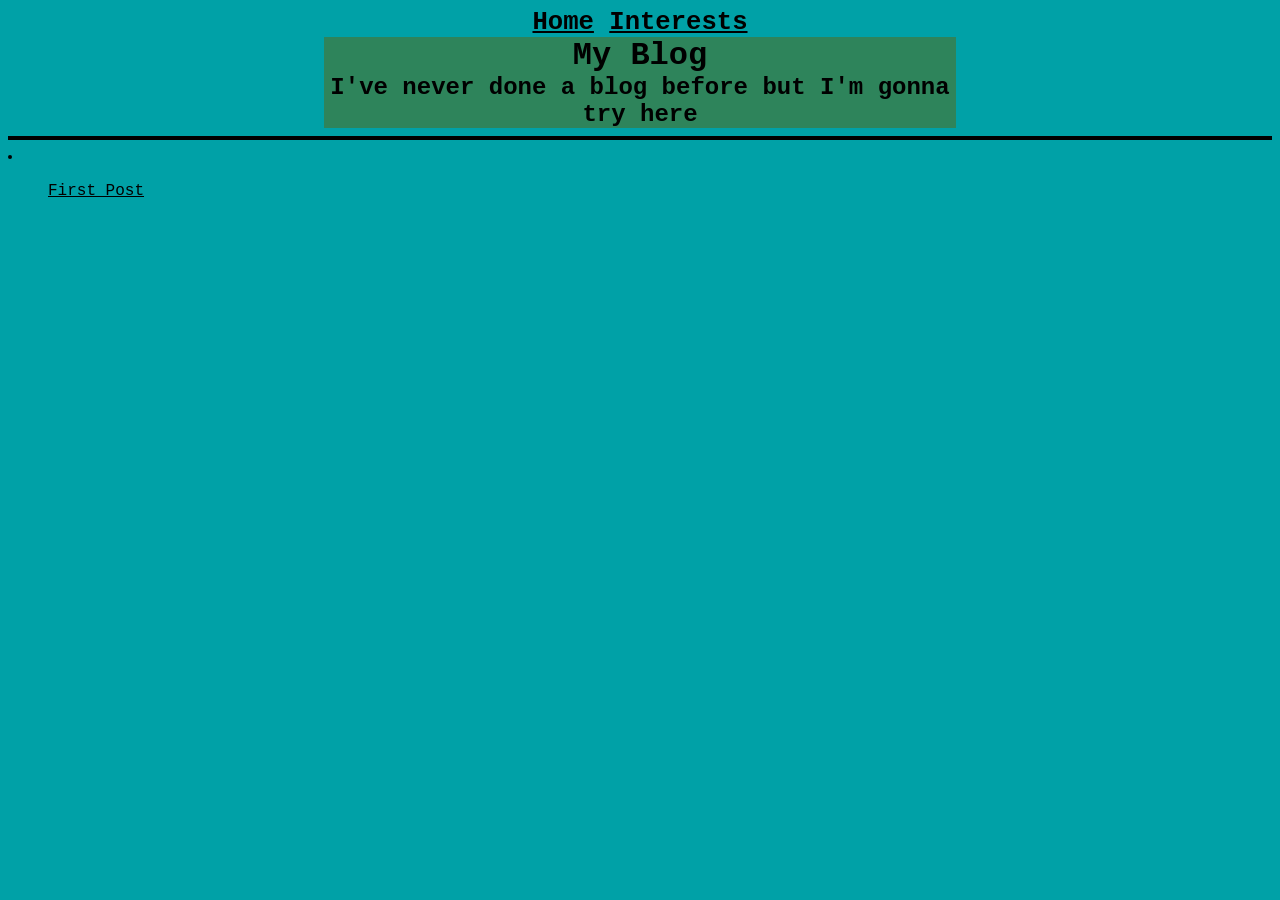
<file: blog.html>
<!DOCTYPE html>
<html lang="en">
<head>
    <meta charset="UTF-8">
    <meta name="viewport" content="width=device-width, initial-scale=1.0">
    <title>Blog</title>
    <link rel="stylesheet" href="blog.css">
</head>
<body>
    <header>
        <nav>
            <a href="index.html">Home</a>
            <a href="intrests.html">Interests</a>
        </nav>
        <h1>My Blog</h1>
        <h2>I've never done a blog before but I'm gonna try here</h2>
    </header>
    <main>
        <hr>
        <li>
            <ul><a href="">First Post</a></ul>
        </li>
    </main>
</body>
</html>
</file>
<file: blog.css>
*{
    background-color: #00a1a7;
    color: black;
    font-family: 'Courier New', Courier, monospace;
}
h1, h2{
    background-color: #2e845b;
    margin: 0 25%;
    text-align: center;
}
ul{
    list-style: none;
}
nav{
    text-align: center;
    font-weight: bold;
    color: black;
    font-size: 1.6rem;
}
nav:hover{
    color:darkmagenta;
}
hr{
    color: black;
    border: solid black 2px;
}
</file>
